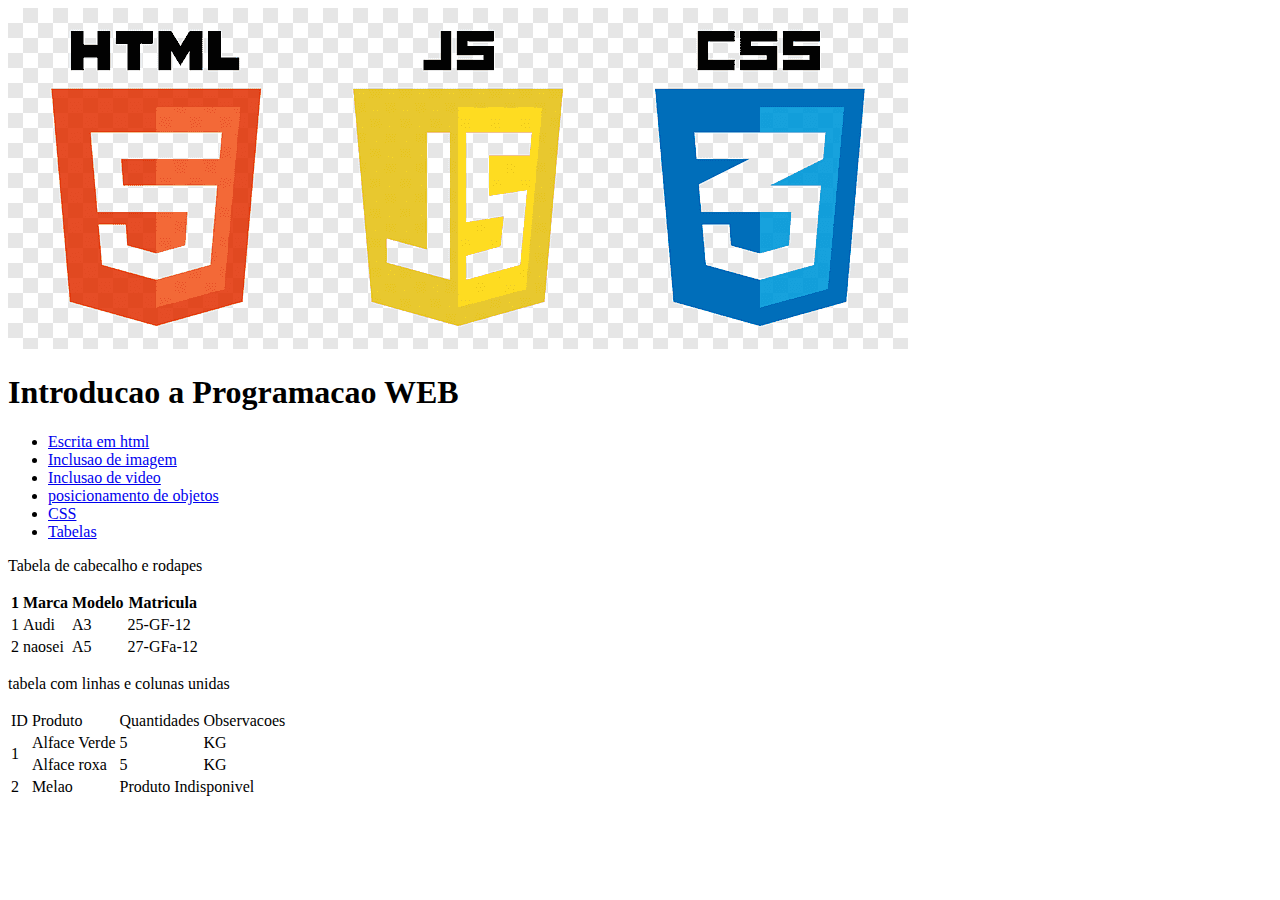
<file: introhtml/html/Tabelas.html>
<!DOCTYPE html>
<html lang="en">
<head>
    <meta charset="UTF-8">
    <meta name="viewport" content="width=device-width, initial-scale=1.0">
    <title>Document</title>
</head>
        
<body>
    <head>
        <div id="cabecalho">
            <div id="logo">
                <img src="../img/img.png">
            </div>
            <div id="descricao">
                <h1> Introducao a Programacao WEB </h1>   <!--Mensagem chave da pagina(Titulo)-->
            </div>
        </div>
        
        
            <!--Vamos criar um menu-->
            <div id="menu">
                <nav><!--Utilizado para criar menu e navegacao-->
                    <ul><!--lista nao ordenada-->
                        <li><a href="html/texto.html">Escrita em html</a></li><!--  li-item de lista   a-links-->
                        <li><a href="html/mostraimagens.html">Inclusao de imagem</a></li>
                        <li><a href="html/mostravideos.html">Inclusao de video</a></li>
                        <li><a href="html/posiciona.html">posicionamento de objetos</a></li>
                        <li><a href="html/estilos.html">CSS</a></li>
                        <li><a href="#">Tabelas</a></li>
                    
                    </ul>
                </nav>
        
            </div>
        
    </head>
    <main>
        <p>Tabela de cabecalho e rodapes</p>
        <table>
            <thead>
                <th>1</th>
                <th>Marca</th>
                <th>Modelo</th>
                <th>Matricula</th>
            </thead>
        
        <tbody>
            <tr>
                <td>1</td>
                <td>Audi</td>
                <td>A3</td>
                <td>25-GF-12</td>
            </tr>

            <tr>
                <td>2</td>
                <td>naosei</td>
                <td>A5</td>
                <td>27-GFa-12</td>
            </tr>


        </tbody>
        </table>

        <p>tabela com linhas e colunas unidas</p>

        <table>
            <tr>
                <td>ID</td>
                <td>Produto</td>
                <td>Quantidades</td>
                <td>Observacoes</td>
            </tr>
            <tr>
                <td rowspan="2">1</td>
                <td>Alface Verde</td>
                <td>5</td>
                <td>KG</td>
            </tr>
            <tr>
                <td>Alface roxa</td>
                <td>5</td>
                <td>KG</td>
            </tr>


            <tr>
                <td>2</td>
                <td>Melao</td>
                <td colspan ="2">Produto Indisponivel</td>
            </tr>
        </table>
    </main>
</body>
</html>
</file>
